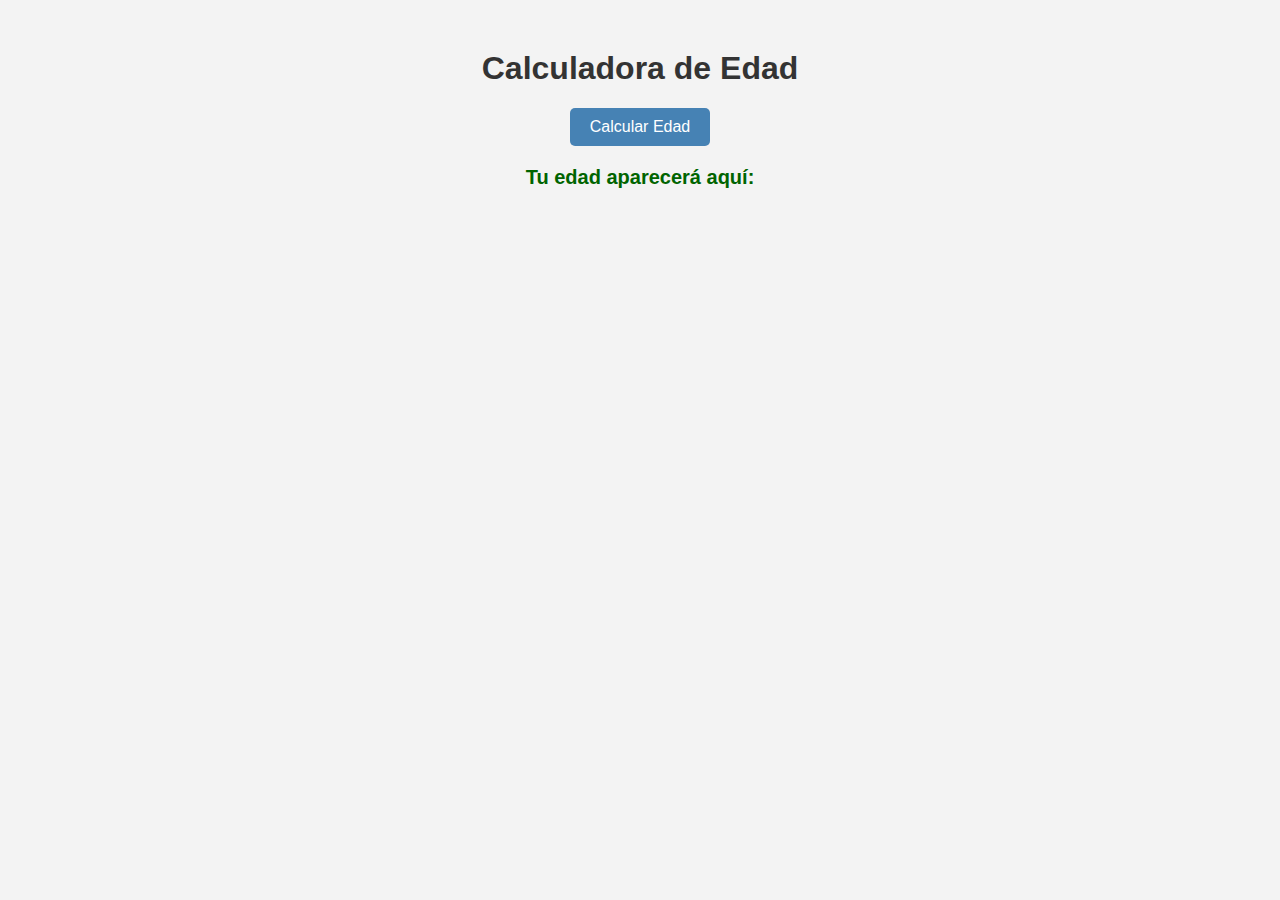
<file: 01-Variables/index.html>
<!DOCTYPE html>
<html lang="en">
  <head>
    <meta charset="UTF-8" />
    <meta name="viewport" content="width=device-width, initial-scale=1.0" />
    <title>Calculadora de Edad</title>
    <link rel="stylesheet" href="./css/styles.css" />
  </head>
  <body>
    <h1>Calculadora de Edad</h1>
    <button id="btnCalcular">Calcular Edad</button>
    <p id="resultado">Tu edad aparecerá aquí:</p>

    <script src="./js/main.js"></script>
  </body>
</html>
</file>
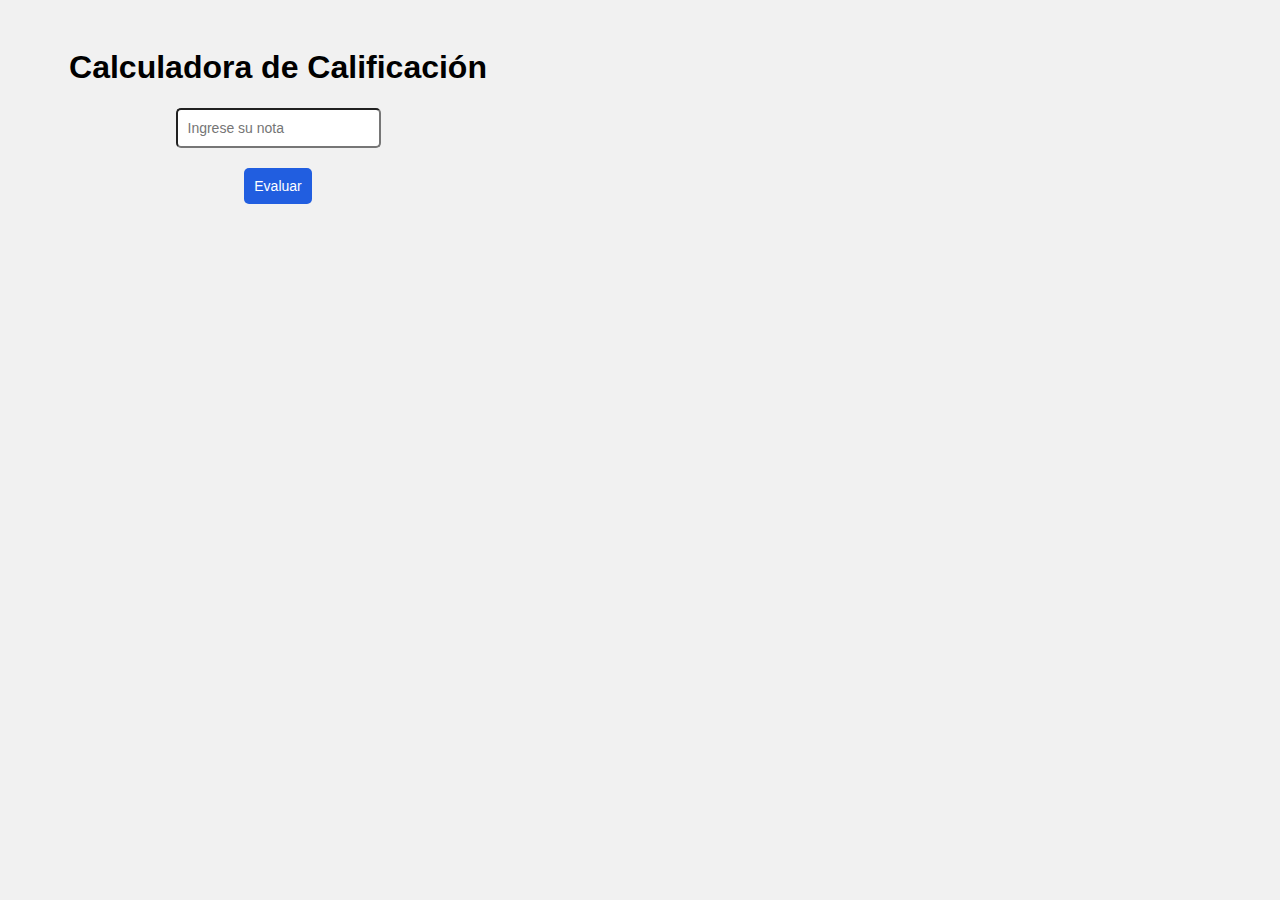
<file: 02-Funciones/index.html>
<!DOCTYPE html>
<html lang="en">
  <head>
    <meta charset="UTF-8" />
    <meta name="viewport" content="width=device-width, initial-scale=1.0" />
    <title>Calculadora de Calificación</title>
    <link rel="stylesheet" href="./css/styles.css" />
  </head>
  <body>
    <h1>Calculadora de Calificación</h1>

    <div class="element-group">
      <input
        type="text"
        id="nota"
        placeholder="Ingrese su nota"
        autocomplete="off"
      />
      <button id="btnEvaluar">Evaluar</button>
    </div>

    <p id="resultado"></p>

    <script src="./js/main.js"></script>
  </body>
</html>
</file>
<file: 01-Variables/css/styles.css>
body {
  font-family: Arial, Helvetica, sans-serif;
  text-align: center;
  margin-top: 50px;
  background-color: #f3f3f3;
}

h1 {
  color: #333;
}

button {
  padding: 10px 20px;
  font-size: 16px;
  background-color: steelblue;
  color: white;
  border: none;
  border-radius: 5px;
  cursor: pointer;
}

#resultado {
  margin-top: 20px;
  font-size: 20px;
  color: darkgreen;
  font-weight: bold;
}
</file>
<file: 02-Funciones/css/styles.css>
body {
  font-family: Arial, Helvetica, sans-serif;
  max-width: 500px;
  margin: 50xp auto;
  padding: 20px;
  text-align: center;
  background-color: #f1f1f1;
}

.element-group {
  display: flex;
  flex-direction: column;
  align-items: center;
  gap: 10px;
  margin-top: 20px;
}

input,
button {
  font-size: 14px;
  padding: 10px;
  border-radius: 5px;
}

button {
  background-color: #215ee0;
  color: white;
  border: none;
  cursor: pointer;
  margin-top: 10px;
}
</file>
